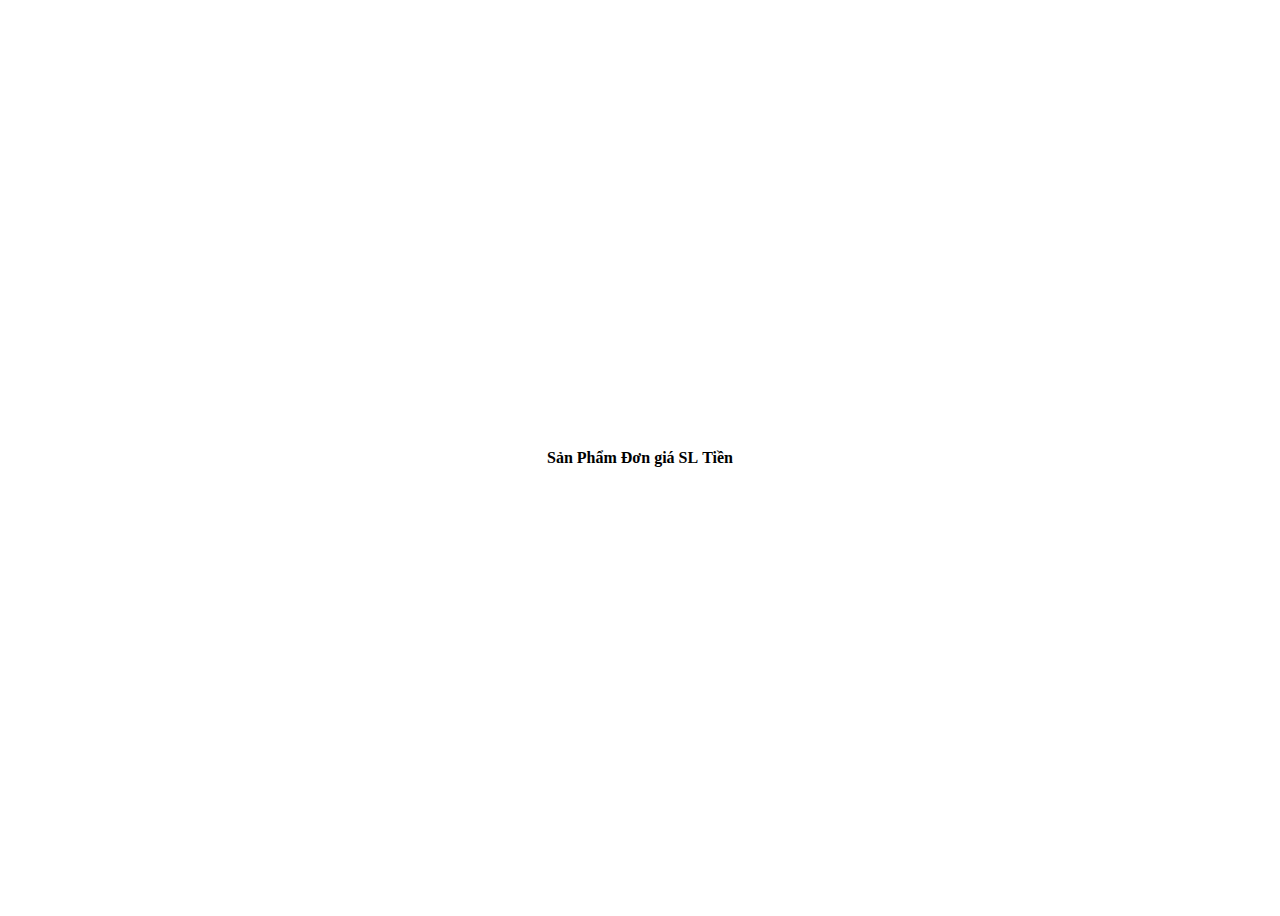
<file: public/page.html>
<!DOCTYPE html>
<html lang="en">
<head>
    <meta charset="UTF-8">
    <meta http-equiv="X-UA-Compatible" content="IE=edge">
    <meta name="viewport" content="width=device-width, initial-scale=1.0">
    <link rel="stylesheet" href="/src/css/styles.css">
    <title>Document</title>
</head>
<body>

    <div class="wrapper">
        <table >
            <thead>
                <tr>
                    <th>Sản Phẩm</th>
                    <th>Đơn giá</th>
                    <th>SL</th>
                    <th>Tiền</th>
                </tr>
            </thead>

            <tbody class="books">

            </tbody>

            <tfoot class="books-sum">

            </tfoot>

        </table>
        
    </div>

    <script src="/src/js/page.js"></script>
</body>
</html>
</file>
<file: src/css/styles.css>
*{
    box-sizing: border-box  ;
}
.header{

}

.body-wrap{
    width: 400px;
    height: auto;
    display: flex;
    justify-content: center;
    align-items: center;
    flex-direction: column;

}

.body {
    width: 100%;
    display: flex;
    align-items: flex-start;
    flex-direction: column;
}

.item {
    display: flex;
    flex-direction: column;
    align-items: flex-start;
    width: 100%;

}

.item + .item {
    margin-top: 10px;
}

input, select, textarea {
    width: 100%;
}

.btn-box {
    width: 100%;
    margin-top: 23px;
    display: flex;
    justify-content: space-around;
    align-items: center;
}

.add{
    padding: 4px 23px;
    font-size: 17px;
    border-radius: 10px;
    background-color: #01659A;
    color: white;
    cursor: pointer;
}

.reset {
    padding: 4px 23px;
    font-size: 17px;
    border-radius: 10px;
    background-color: #999932;
    color: white;
    cursor: pointer;
}

.job-list {
    display: flex;
    justify-content: space-evenly;
    width: 100%;
    margin-top: 20px;
    flex-wrap: wrap;
    flex: auto;
}

.wrapper{
    width: 100%;
    height: 100vh;
    display: flex;
    justify-content: center;
    align-items: center;
}

.info-box{
    border: 1px solid;
    width: 500px;
    height: 50vh;
    padding: 10px;
}
</file>
